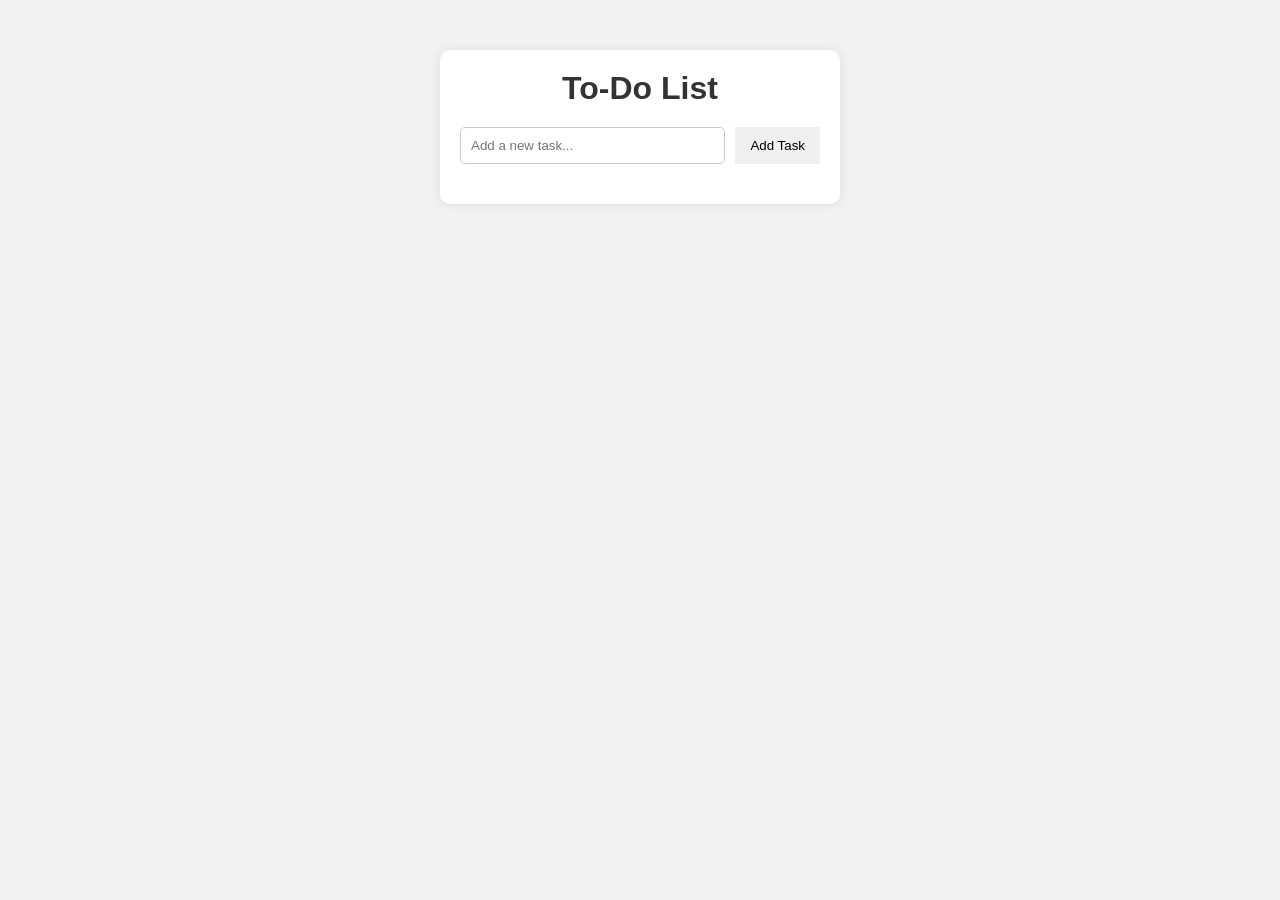
<file: To do app.html>
<!DOCTYPE html>
<html lang="en">
<head>
    <meta charset="UTF-8">
    <meta name="viewport" content="width=device-width, initial-scale=1.0">
    <title>To do list app</title>
    <link rel="stylesheet" href="Why.css">
</head>
<body>
      <div class="container">
        <h1>To-Do List</h1>
        <div class="input-box">
            <input type="text" id="taskInput" placeholder="Add a new task...">
            <button id="addBtn">Add Task</button>
        </div>
            <ul id="taskList"></ul>
    </div>
    
</body>
<script src="App.js"></script>
</html>
</file>
<file: Why.css>
*{
    margin: 0;
    padding: 0;
    box-sizing: border-box;
    font-family: arial, sans-serif;
}
body{
    background: #f2f2f2;
    display: flex;
    justify-content: center;
    padding-top: 50px;
}
.container{
    width: 400px;
    background: #fff;
    padding: 20px;
    border-radius: 10px;
    box-shadow: 0 0 10px rgba(0,0,0,0.1);
}
h1{
    text-align: center;
    margin-bottom: 20px;
    color: #333;
}
.input-box{
    display: flex;
    gap:10px;
    margin-bottom: 20px;
}
input{
    flex: 1;
    padding: 10px;
    border: 1px solid #ccc;
    border-radius: 5px;
}
button{
    padding:10px 15px;
    cursor: pointer;
    border: none;

}
button:hover{
    background: #007BFF;
    color: #fff;
    border: none;
}
li{
    list-style: none;
    background-color: #f9f9f9;
    padding: 12px;
    margin-bottom: 10px;
    display: flex;
    justify-content: space-between;
    align-items: center;
}

.actions button{
    background: #dc3545;
    color: #fff;
    border: none;
    padding: 5px 10px;
    cursor: pointer;
    border-radius: 5px;
}
</file>
